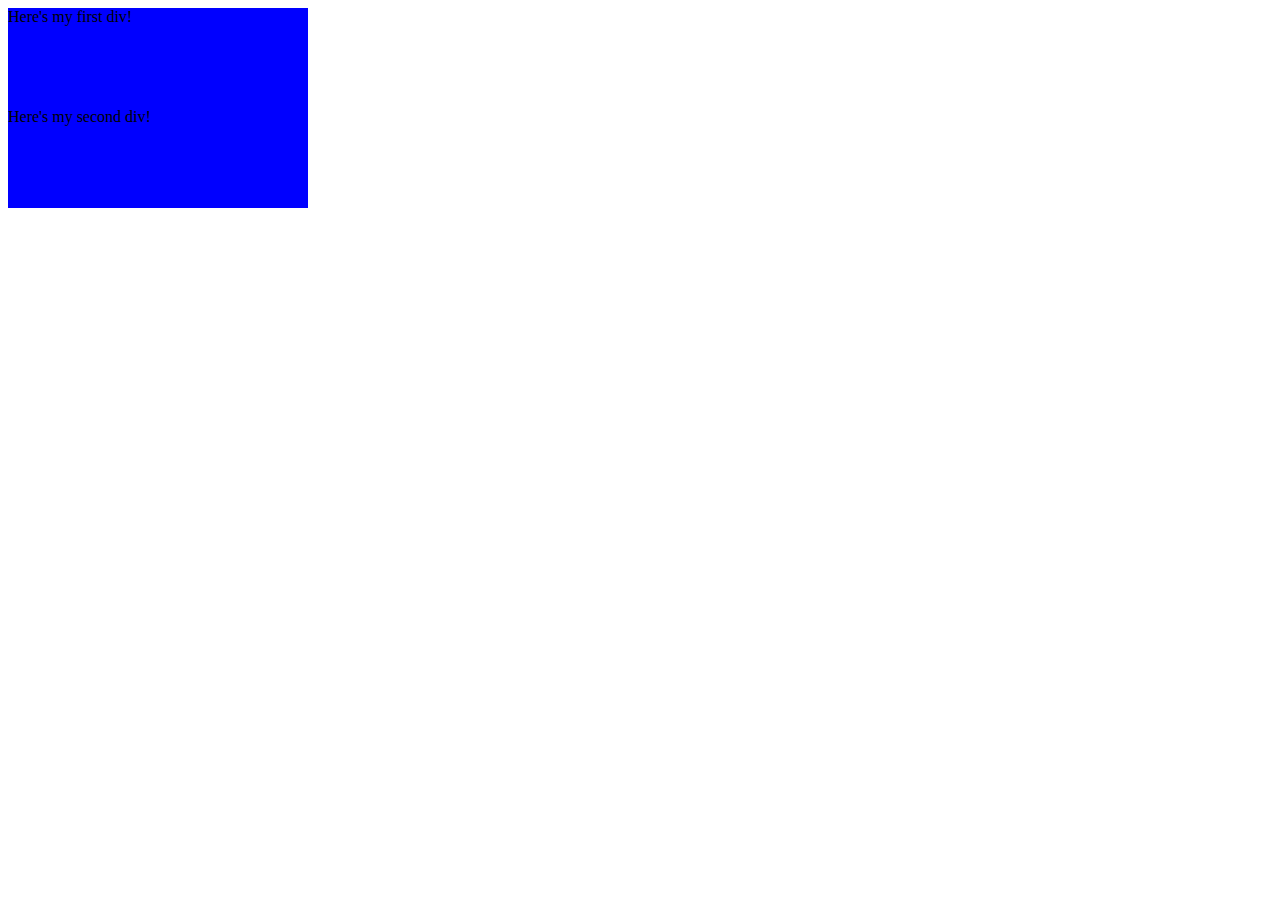
<file: div.html>
<!DOCTYPE html>
<html lang="en">
  <head>
    <meta charset="UTF-8">
    <title>Kicking it with some Divs</title>
    <link rel="stylesheet" type="text/css" href="style.css">

  </head>
  <body>
    <div>Here's my first div!</div>
    <div>Here's my second div!</div>
  </body>
</html>
</file>
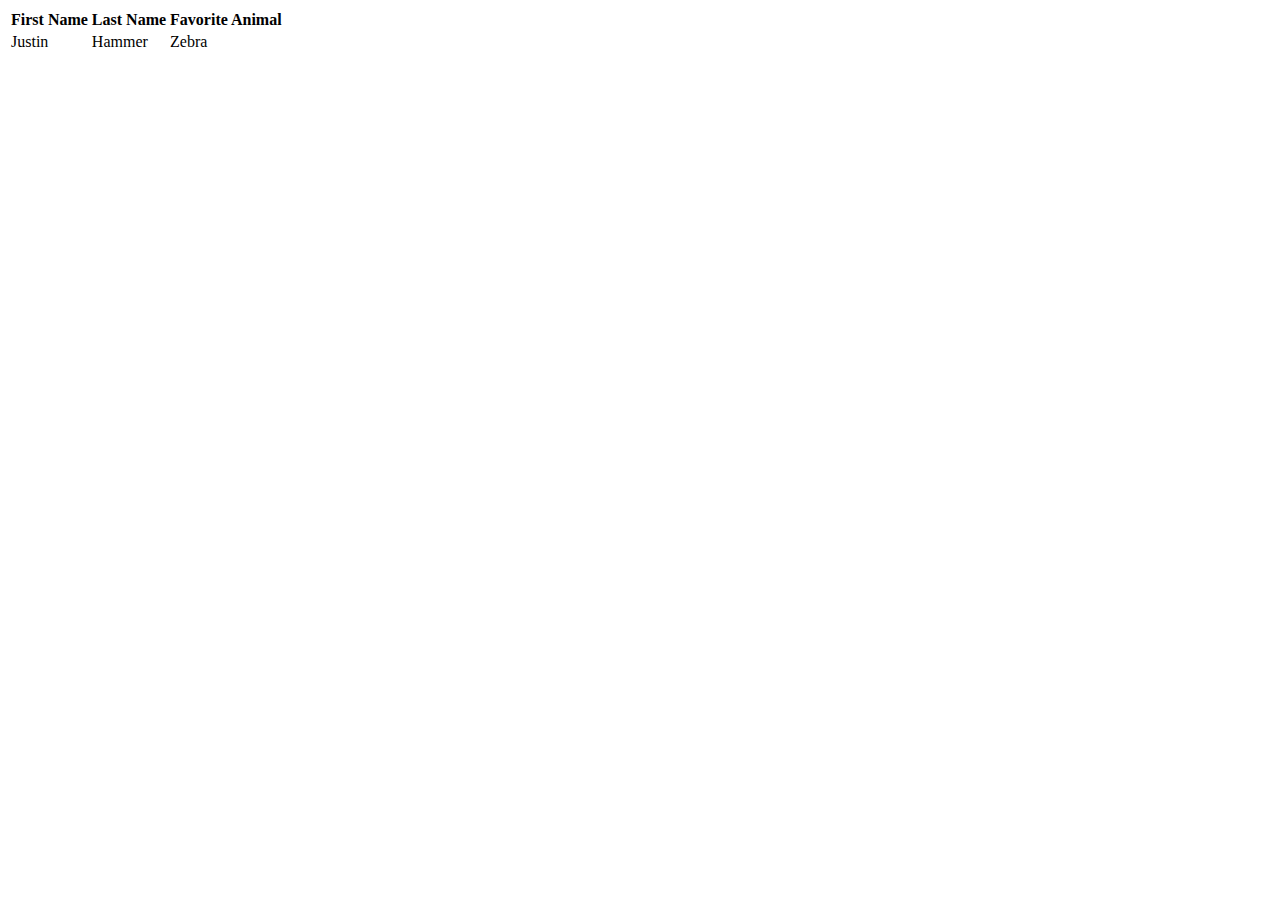
<file: favorites.html>
<!DOCTYPE html>
<html>
  <head>

  </head>
  <body>
    <table>
      <thead>
        <tr>
          <th>First Name</th>
          <th>Last Name</th>
          <th>Favorite Animal</th>
        </tr>
      </thead>
      <tbody>
        <tr>
          <td>Justin</td>
          <td>Hammer</td>
          <td>Zebra</td>
        </tr>
      </tbody>
      <tfoot>
        <tr>

        </tr>
      </tfoot>
    </table>

  </body>
</html>
</file>
<file: style.css>
.red {
  width: 200px;
  height: 200px;
  background-color: red;
}

div {
  width: 300px;
  height: 100px;
  background-color: blue;
}
.fit-picture {
  width: 250px;
  height: 250px;
}
</file>
